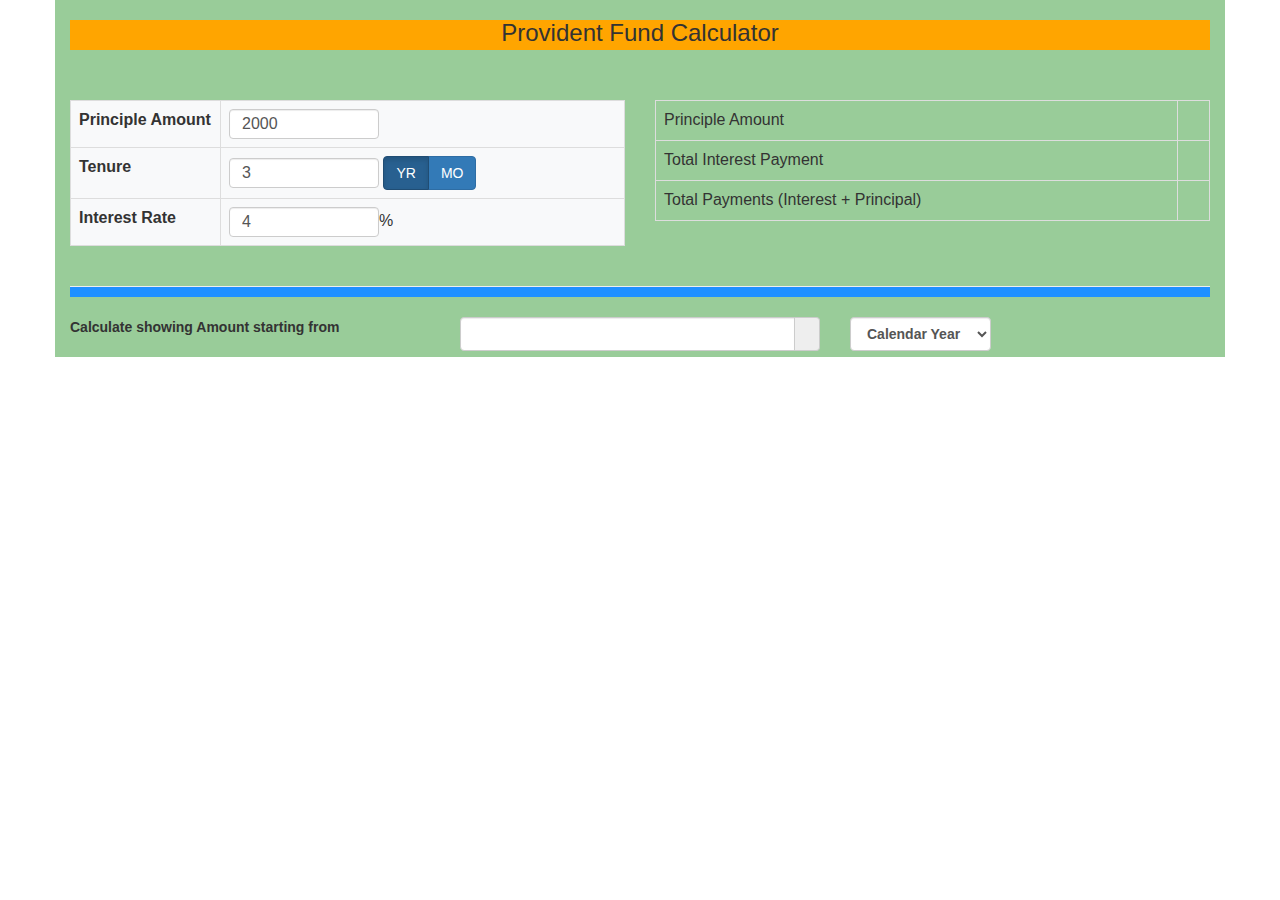
<file: EpfCalculator/src/main/webapp/index.html>
<html>
<head>
 <meta name="description" content="PF Calculator">
  <meta name="keywords" content="HTML5,CSS,JavaScript,bootstrap,jquery">
  <meta name="author" content="Ashok">
  <!--
  SiteName : PF Calculator 
# Site developed by:@author P.Ashok || ashok88.java@gmail.com
-->
<title>EPF Calculator</title>
<link rel = "icon" href = "js/pf.jpg"/>
 <link rel="stylesheet" type="text/css" href="css/widget.css" />
 <script src="js/jquery.min.js"></script> 
 <link type="text/css" href="css/jquery-ui.css" rel="stylesheet" />
 <script type="text/javascript" src="js/jquery-ui.js"></script>
 <script src="js/Chart.js"></script>
  <script src="script.js"></script>
   <link rel="stylesheet" href="css/bootstrap.min.css">
 </head>
<body>
<div class="container" style="background-color:	#99CC99" id="container">
  <div style="text-align:center;background-color:orange;height:30px">
  	<h3>Provident Fund Calculator</h3>
  </div>
  <div class="row" style="margin-top: 50px;">
    <div class="col-sm-6">
   <table class="table table-bordered grey">
  	<tr>
        <td width="150" valign="top"><div class="field_text">Principle Amount</div></td>
        <td><input id="loan_amount" type="text" class="input-custom" value="2000" name="loan_amount" onkeyup="calculate()"></td>
    </tr>
    <tr>
        <td valign="top"><div class="field_text">Tenure</div></td>
        <td><input id="loan_terms" type="text" class="input-custom" name="loan_terms" value="3" checked onkeyup="calculate()"> 
        <div class="btn-group" data-toggle="buttons">
		  <label class="btn btn-primary active">
		    <input type="radio" name="loan_terms_year_month" id="loan_terms_year" value="year"  onchange="calculate()"> YR
		  </label>
		  <label class="btn btn-primary">
		    <input type="radio" name="loan_terms_year_month" id="loan_terms_month" value="month" onchange="calculate()"> MO
		  </label>
	</div>
	</td>
    </tr>
    <tr>
        <td valign="top"><div class="field_text">Interest Rate</div></td>
        <td><input id="interest_rate" type="text" class="input-custom" value="4" name="interest_rate" onkeyup="calculate()">%</td>
    </tr>
</table>
    </div>
    <div class="col-sm-6">
    	<table  class="table table-bordered">
    		<tr>
    			<td>Principle Amount</td><td> <span id="monthly_payment" class="result_data"></span></td>
    		</tr>
    		<tr>
    			<td>Total Interest Payment</td><td><span id="total_interest" class="result_data"></span></td>
    		</tr>
    		<tr>
    			<td>Total Payments (Interest + Principal)</td><td><span id="total_payment" class="result_data"></span></td>
    		</tr>
    	</table>
	   </div>
    </div>
	 		<hr style="height:10px;width:100%;background-color:DodgerBlue">
	<div class="row">
		<div class="col-sm-4"><label>Calculate showing Amount starting from</label></div>
		 <div class="col-sm-4">
				<div class="input-group">
					 <input type="text" class="form-control" id="datepicker" onchange="changeCalender()">
					 <span class="input-group-addon"><i class="fa fa-calendar" style="font-size:22px" aria-hidden="true"></i></span>
				</div>
		</div>				
		<div class="col-sm-4">
		 <label>
			<select id="select1" class="form-control">
			<option value="calendar_year" >Calendar Year</option>
			<option value="finacial_year" >Financial Year</option>
			</select></label>
		
		</div>
	</div>
	<div class="row">
		<div class="col-sm-12">
			<div  id="dvTable"></div>
		</div> 
	</div> 
</div>	
</body>
</html>
</file>
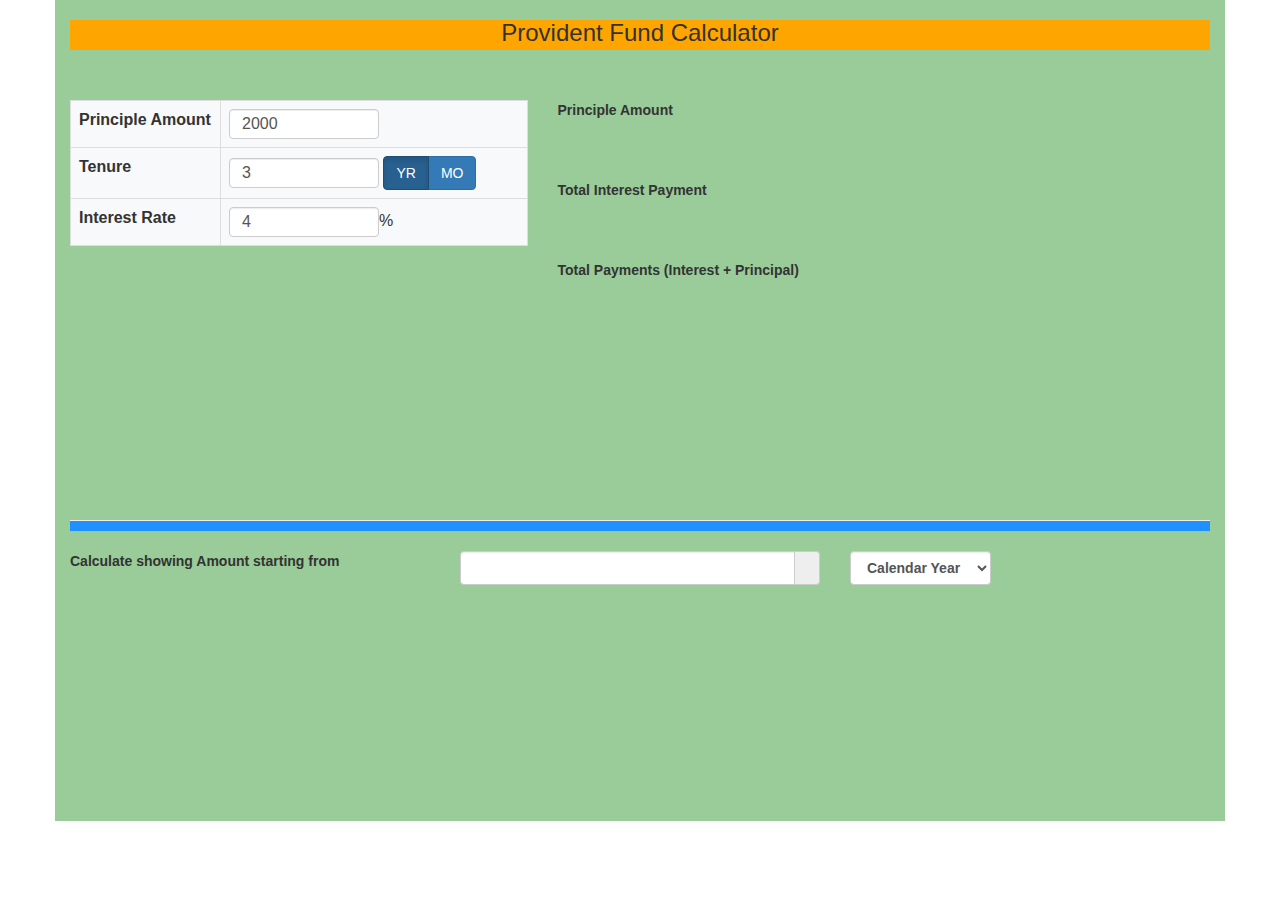
<file: EpfCalculatorWithChart/src/main/webapp/index.html>
<html>
<head>
 <meta name="description" content="PF Calculator">
  <meta name="keywords" content="HTML5,CSS,JavaScript,bootstrap,jquery">
  <meta name="author" content="Ashok">
  <!--
  SiteName : PF Calculator 
# Site developed by:@author P.Ashok || ashok88.java@gmail.com
-->
<title>EPF Calculator</title>
<link rel = "icon" href = "js/pf.jpg"/>
 <link rel="stylesheet" type="text/css" href="css/widget.css" />

 <script src="js/jquery.min.js"></script> 
 <link type="text/css" href="css/jquery-ui.css" rel="stylesheet" />
 <script type="text/javascript" src="js/jquery-ui.js"></script>
 <script src="js/Chart.js"></script>
  <script src="script.js"></script>
   <link rel="stylesheet" href="css/bootstrap.min.css">
</head>
<body background-color="groove">
<div class="container" style="background-color:	#99CC99" id="container">
  <div style="text-align:center;background-color:orange;height:30px"><h3>Provident Fund Calculator</h3></div>
  <div class="row" style="margin-top: 50px;">

    <div class="col-sm-5">
   <table class="table table-bordered grey">
  	<tr>
        <td width="150" valign="top"><div class="field_text">Principle Amount</div></td>
        <td><input id="loan_amount" type="text" class="input-custom" value="2000" name="loan_amount" onkeyup="calculate()"></td>
    </tr>
    <tr>
        <td valign="top"><div class="field_text">Tenure</div></td>
        <td><input id="loan_terms" type="text" class="input-custom" name="loan_terms" value="3" checked onkeyup="calculate()">
         <div class="btn-group" data-toggle="buttons">
		  <label class="btn btn-primary active">
		    <input type="radio" name="loan_terms_year_month" id="loan_terms_year" value="year"  onchange="calculate()"> YR
		  </label>
		  <label class="btn btn-primary">
		    <input type="radio" name="loan_terms_year_month" id="loan_terms_month" value="month" onchange="calculate()"> MO
		  </label>
	</div>
	</td>
    </tr>
    <tr>
        <td valign="top"><div class="field_text">Interest Rate</div></td>
        <td><input id="interest_rate" type="text" class="input-custom" value="4" name="interest_rate" onkeyup="calculate()">%</td>
    </tr>
</table>
    </div>
    <div class="col-sm-3">
      <div class="field_text" style="font-weight:bold">Principle Amount</div><br />
	  <span id="monthly_payment" class="result_data"></span><br /><br />
	  <div class="field_text" style="font-weight:bold">Total Interest Payment</div><br />
	  <span id="total_interest" class="result_data"></span><br /><br />
	  <div class="field_text" style="font-weight:bold">Total Payments (Interest + Principal)</div><br />
	   <span id="total_payment" class="result_data"></span>
	   
    </div>
    <div class="col-sm-4">
		<canvas id="pie_chart" style="height: 400px;width:500px"></canvas>
	</div>
	</div>
	
  		<hr style="height:10px;width:100%;background-color:DodgerBlue">
	<div class="row">
		<div class="col-sm-4"><label>Calculate showing Amount starting from</label></div>
		 <div class="col-sm-4">
				<div class="input-group">
				 <input type="text" class="form-control" id="datepicker" onchange="changeCalender()"><span class="input-group-addon"><i class="fa fa-calendar" style="font-size:22px" aria-hidden="true"></i></span>
				</div>
		</div>	
			
		<div class="col-sm-4">
		 <label>
			<select id="select1" class="form-control">
			<option value="calendar_year" selected>Calendar Year</option>
			<option value="finacial_year" >Financial Year</option>
			</select></label>
		
		</div>
		
	</div><br><br>
	<div class="row">
		<div class="col-sm-12" >
			<canvas  id="bar_chart"></canvas>
		</div> 
	</div>		<br><br>
	<div class="row">
		<div class="col-sm-12">
			<div  id="dvTable"></div>
		</div> 
	</div> 
</div>	

</body>
</html>
</file>
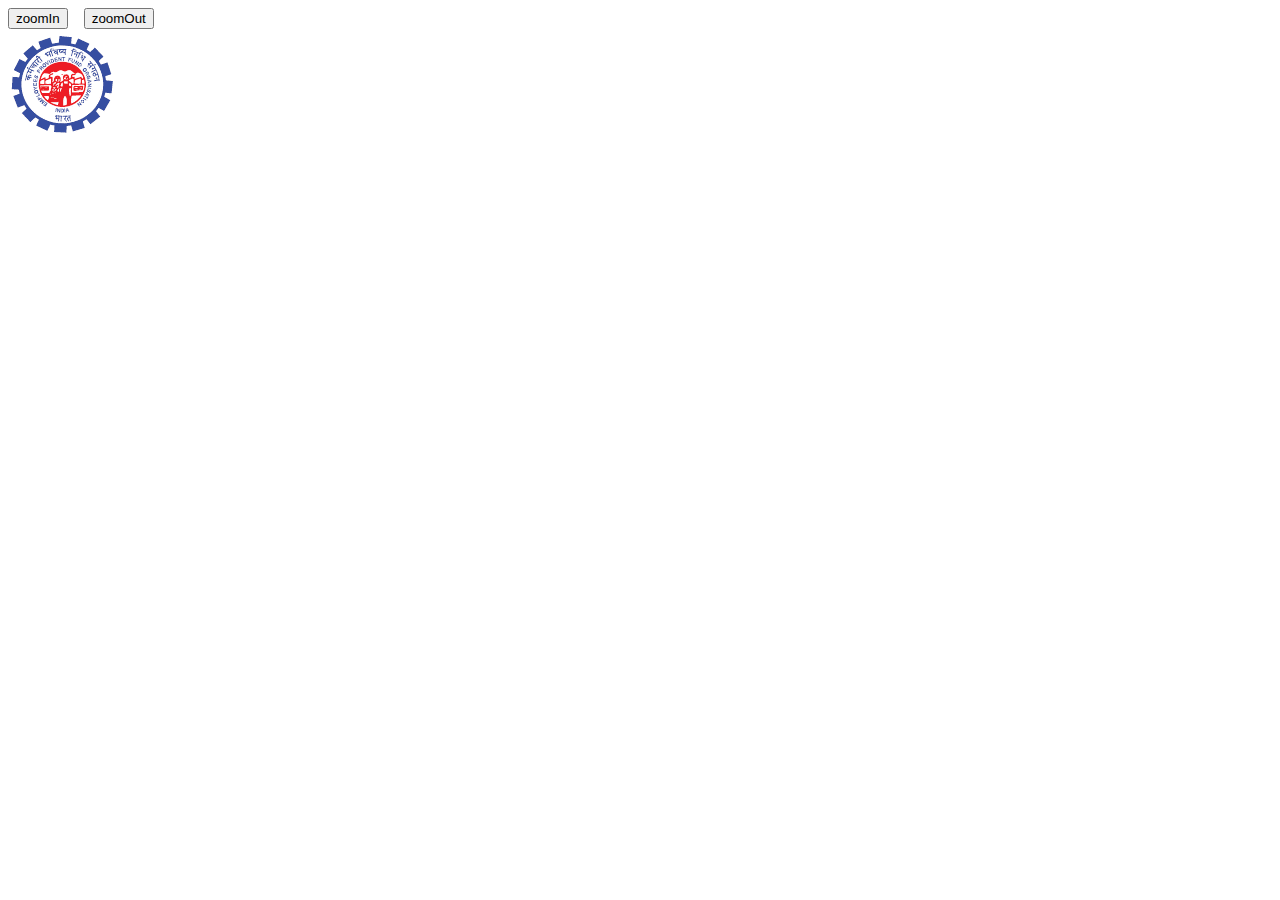
<file: DashBoard/src/main/webapp/Animate.html>
<!DOCTYPE html>
<html>
<head>
<meta charset="ISO-8859-1">
<title>Insert title here</title>
<script src="https://ajax.googleapis.com/ajax/libs/jquery/3.6.1/jquery.min.js"></script>
</head>
<body>
<script type="text/javascript">
 $(document).ready(function(){
	 $("#zoomIn").click(function(){
		 $("#im").animate({
			 width:"450px",height:"400px",opacity:0.5
		 },2000);
	 });
	 $("#zoomOut").click(function(){
		 $("#im").animate({
			 width:"250px",height:"200px",opacity:0.5
		 },2000);
	 });
 });
</script>
<div class="container">
<div>
 <input type="button" id="zoomIn" value="zoomIn">&nbsp;&nbsp;&nbsp;
 <input type="button" id="zoomOut" value="zoomOut">
</div>
 <div class="zoomIn">
  <img id="im" src="./images/epfo_logo.gif">
 </div>
 </div>
</body>
</html>
</file>
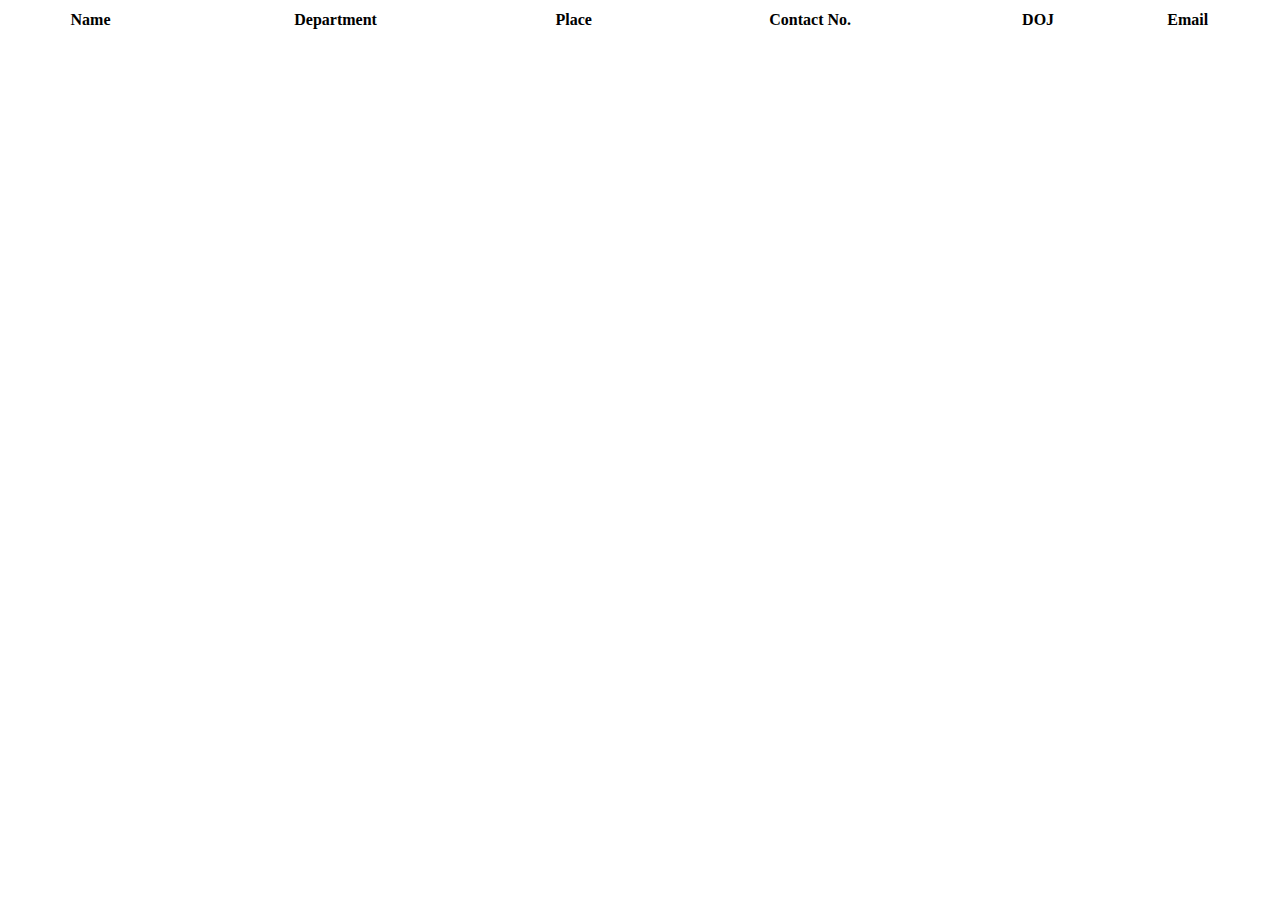
<file: DashBoard/src/main/webapp/Datatable.html>
<html>
<head>
<link rel="stylesheet" type="text/css" href="https://cdn.datatables.net/1.10.20/css/jquery.dataTables.min.css"/>
</head>
<body>
<table id="table_id" class="display" style="width:100%">
<thead>
<tr>
<th>Name</th>
<th>Department</th>
<th>Place</th>
<th>Contact No.</th>
<th>DOJ</th>
<th>Email</th>
</tr>
</thead>
</table>
<script
type="text/javascript" src="https://code.jquery.com/jquery-3.3.1.js"></script>
<script type="text/javascript" src="https://cdn.datatables.net/1.10.20/js/jquery.dataTables.min.js"></script>
<script>
$(document).ready(function() {
$("#table_id").DataTable({
ajax: "./datatable.txt"
});
});
</script>
</body>
</html>
</file>
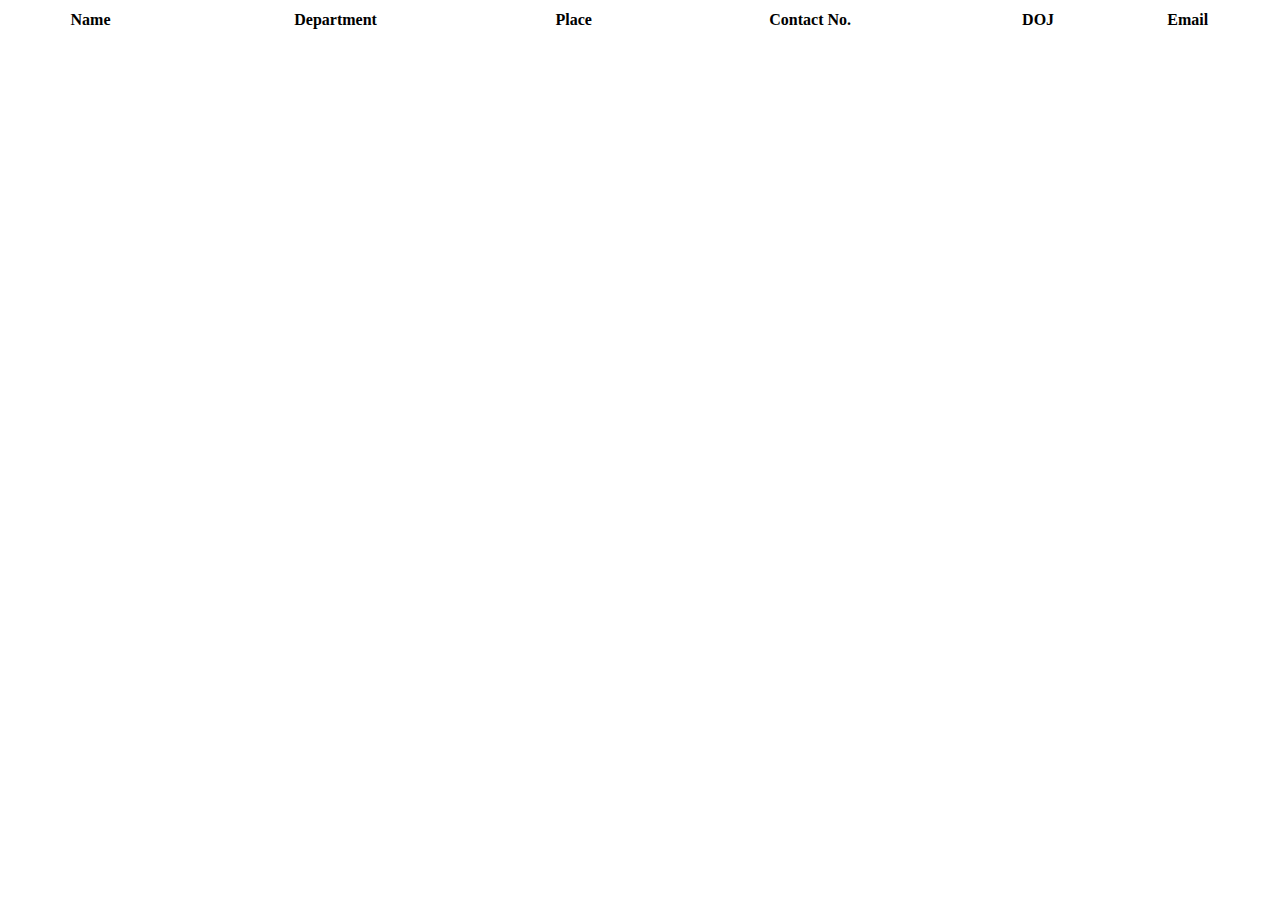
<file: SpringSecurity/src/main/webapp/WEB-INF/views/Datatable.html>
<html>
<head>
<link rel="stylesheet" type="text/css" href="https://cdn.datatables.net/1.10.20/css/jquery.dataTables.min.css"/>
<script type="text/javascript" src="https://code.jquery.com/jquery-3.3.1.js"></script>
<script type="text/javascript" src="https://cdn.datatables.net/1.10.20/js/jquery.dataTables.min.js"></script>
<script>
	$(document).ready(function() {
		$("#table_id").DataTable({
			ajax: "./datatable.txt"
	});
});
</script>

</head>
<body>
<table id="table_id" class="display" style="width:100%">
	<thead>
		<tr>
			<th>Name</th>
			<th>Department</th>
			<th>Place</th>
			<th>Contact No.</th>
			<th>DOJ</th>
			<th>Email</th>
		</tr>
	</thead>
</table>
</body>
</html>
</file>
<file: EpfCalculator/src/main/webapp/css/widget.css>
html, body {
	height: 100%;
	 }
body{
	font-family:Verdana, Arial, Helvetica, sans-serif;
	margin:0;
	padding:0;
	line-height:15px;
	font-size:14px;
	}
p{
	font-family:Verdana, Arial, Helvetica, sans-serif;
	font-size:14px;
	line-height:30px;
	}
h1{
	font-size:15px;
	margin-top:5px;
	margin-bottom:5px;
	font-weight:bold;
}
a{
	font-size:15px;
	line-height:25px;
	color:#ffffff;
}
.result_data{
	font-weight:bold;
	font-size:25px;
	color:#3675dd;
	}
.field_text{
	font-weight:bold;
	}
.input-custom{
	height:30px;
	width:150px;
	padding:6px 12px;
	line-height:15px;
	color:#555555;
	vertical-align:middle;
	border:1px solid #cccccc;
	border-radius:4px;
	-webkit-box-shadow:inset 0 1px 1px rgba(0, 0, 0, 0.075);
	box-shadow:inset 0 1px 1px rgba(0, 0, 0, 0.075);
	-webkit-transition:border-color ease-in-out 0.15s, box-shadow ease-in-out 0.15s;
	transition:border-color ease-in-out 0.15s, box-shadow ease-in-out 0.15s;
	}
tr.header{
	background-color:#343A40;
	color:#ffffff;
	height:10px;
	}
tr.header2{
	background-color:#F8F9FA;
	height:10px;
	}
.grey{
	background-color:#F8F9FA;
	}
</file>
<file: EpfCalculatorWithChart/src/main/webapp/css/widget.css>
html, body {
	height: 100%;
	 }
body{
	font-family:Verdana, Arial, Helvetica, sans-serif;
	margin:0;
	padding:0;
	line-height:15px;
	font-size:14px;
	}
p{
	font-family:Verdana, Arial, Helvetica, sans-serif;
	font-size:14px;
	line-height:30px;
	}
h1{
	font-size:15px;
	margin-top:5px;
	margin-bottom:5px;
	font-weight:bold;
}
a{
	font-size:15px;
	line-height:25px;
	color:#ffffff;
}
.result_data{
	font-weight:bold;
	font-size:25px;
	color:#3675dd;
	}
.field_text{
	font-weight:bold;
	}
.input-custom{
	height:30px;
	width:150px;
	padding:6px 12px;
	line-height:15px;
	color:#555555;
	vertical-align:middle;
	border:1px solid #cccccc;
	border-radius:4px;
	-webkit-box-shadow:inset 0 1px 1px rgba(0, 0, 0, 0.075);
	box-shadow:inset 0 1px 1px rgba(0, 0, 0, 0.075);
	-webkit-transition:border-color ease-in-out 0.15s, box-shadow ease-in-out 0.15s;
	transition:border-color ease-in-out 0.15s, box-shadow ease-in-out 0.15s;
	}
tr.header{
	background-color:#343A40;
	color:#ffffff;
	height:10px;
	}
tr.header2{
	background-color:#F8F9FA;
	height:10px;
	}
.grey{
	background-color:#F8F9FA;
	}
</file>
